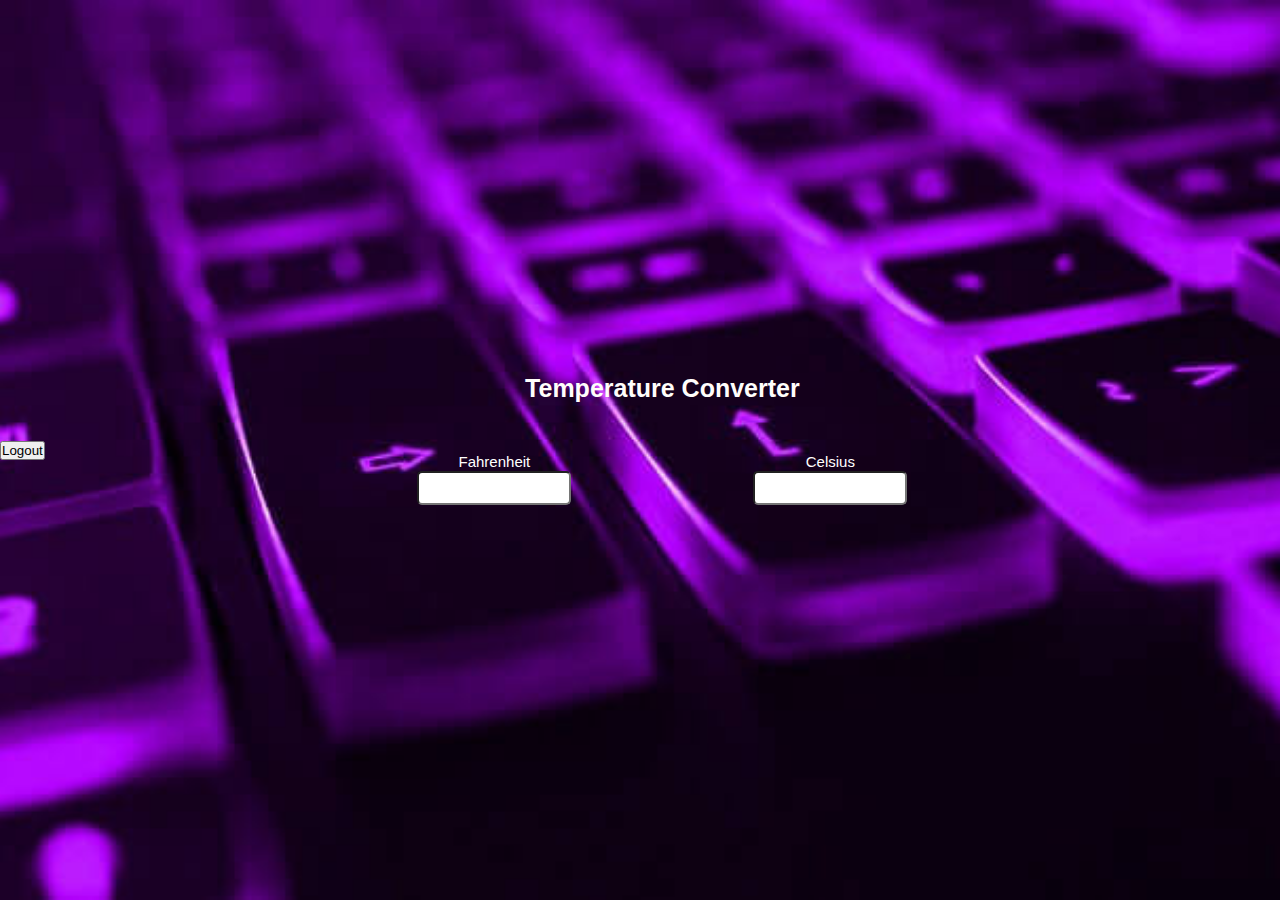
<file: C-to-F-F-to-C.html>
<!DOCTYPE html>
<html lang="en">
 
<head>
    <meta charset="UTF-8">
    <meta name="viewport"
          content="width=device-width,
                   initial-scale=1.0">
 
    <style>
        * {
            margin: 0;
            padding: 0;
            font-family:
                Verdana, Geneva, Tahoma, sans-serif;
        }
        section{
            display: flex;
            justify-content: center;
            align-items: center;
            min-height: 100vh;
            width: 100%;
   
            background: url('keyboard.jpg')no-repeat;
            background-position: center;
            background-size: cover;
        }
 
        .container {
            width: 100%;
            height: 100vh;
            background: img='keyboard.jpg';
            display: flex;
            flex-direction: column;
            justify-content: center;
            align-items: center;
        }
 
        .container h1 {
            color: #FFFDFB;
            font-weight: 700;
            font-size: 25px;
            text-align: center;
        }
 
        .converter-row {
            display: flex;
            width: 40%;
            justify-content: space-between;
            align-items: center;
            background: transparent;
            border-radius: 10px;
            padding: 50px 20px;
        }
 
        .col {
            flex-basis: 32%;
            text-align: center;
        }
 
        .col label {
            font-size: 15px;
            font-weight: 500;
            margin-bottom: 10px;
            color: #fff;
        }
 
        .col input {
            width: 150px;
            height: 30px;
            background: white;
            border-radius: 5px;
            text-align: center;
        }
    </style>
</head>
<script>
    function logout(){
        let response = confirm("Are you sure you want to logout?");

    if(response){
        window.close('C-to-F-F-to-C.html')
        window.open('index.html')
    }    
    }
</script>
 
<body>
    <section>
            <button type="submit" onclick="logout()"> Logout </button>

            <div class="container">
                <h1> <br>
            Temperature Converter</h1>
                <div class="converter-row">
                    <div class="col">
                        <label>Fahrenheit</label>
                        <input type="number"
                            id="fahrenheit">
                    </div>
 
                    <div class="col">
                        <label>Celsius</label>
                        <input type="number"
                       id="celsius">
                    </div>
 
                </div>
            </div>
    </section>
 
    <script>
        let celsius =
            document.getElementById('celsius');
        let fahrenheit =
            document.getElementById('fahrenheit');
        let kelvin =
            document.getElementById('kelvin');
        celsius.oninput = function () {
            let f = (parseFloat(celsius.value) * 9) / 5 + 32;
            fahrenheit.value = parseFloat(f.toFixed(2));
 
            let k = (parseFloat(celsius.value) + 273.15);
            kelvin.value = parseFloat(k.toFixed(2));
        }
        fahrenheit.oninput = function () {
            let c = ((parseFloat(
                fahrenheit.value) - 32) * 5) / 9;
            celsius.value = parseFloat(c.toFixed(2));
 
            let k = (parseFloat(
                fahrenheit.value) - 32) * 5 / 9 + 273.15;
            kelvin.value = parseFloat(k.toFixed(2));
        }
        kelvin.oninput = function () {
            let f = (parseFloat(
                kelvin.value) - 273.15) * 9 / 5 + 32;
            fahrenheit.value = parseFloat(f.toFixed(2));
 
            let c = (parseFloat(kelvin.value) - 273.15);
            celsius.value = parseFloat(c.toFixed(2));
        }
    </script>
</body>
 
</html>
</file>
